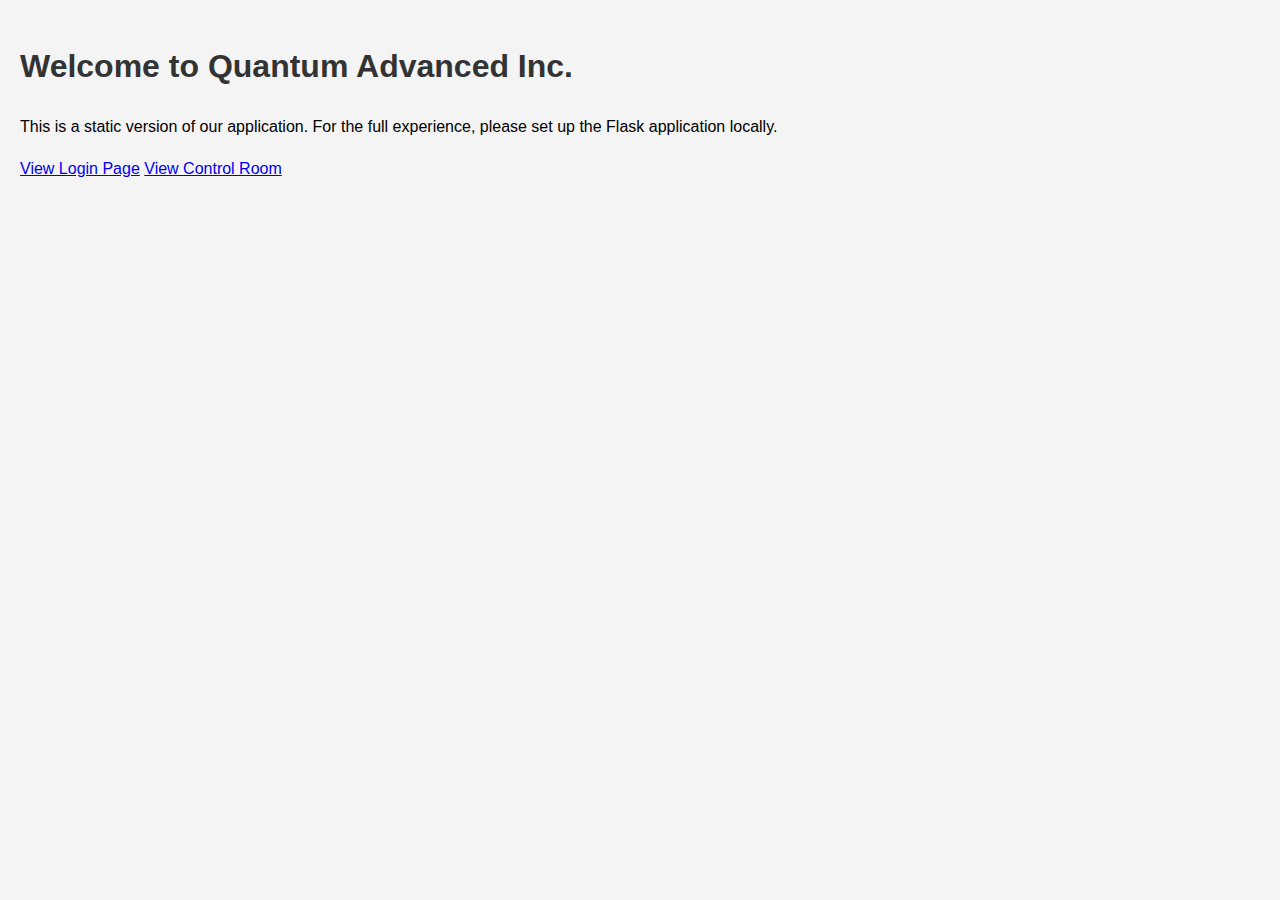
<file: index.html>
<!DOCTYPE html>
<html lang="en">
<head>
    <meta charset="UTF-8">
    <meta name="viewport" content="width=device-width, initial-scale=1.0">
    <title>Quantum Advanced Inc.</title>
    <link rel="stylesheet" href="src/control_room/static/style.css">
</head>
<body>
    <h1>Welcome to Quantum Advanced Inc.</h1>
    <p>This is a static version of our application. For the full experience, please set up the Flask application locally.</p>
    <a href="src/control_room/templates/login.html">View Login Page</a>
    <a href="src/control_room/templates/control_room.html">View Control Room</a>
</body>
</html>
</file>
<file: src/control_room/static/style.css>
body {
    font-family: Arial, sans-serif;
    line-height: 1.6;
    margin: 0;
    padding: 20px;
    background-color: #f4f4f4;
}

h1 {
    color: #333;
}

form {
    background: #fff;
    padding: 20px;
    border-radius: 5px;
}

input[type="text"], input[type="password"] {
    width: 100%;
    padding: 10px;
    margin: 10px 0;
}

input[type="submit"] {
    background: #333;
    color: #fff;
    border: none;
    padding: 10px 20px;
    cursor: pointer;
}

input[type="submit"]:hover {
    background: #555;
}
</file>
